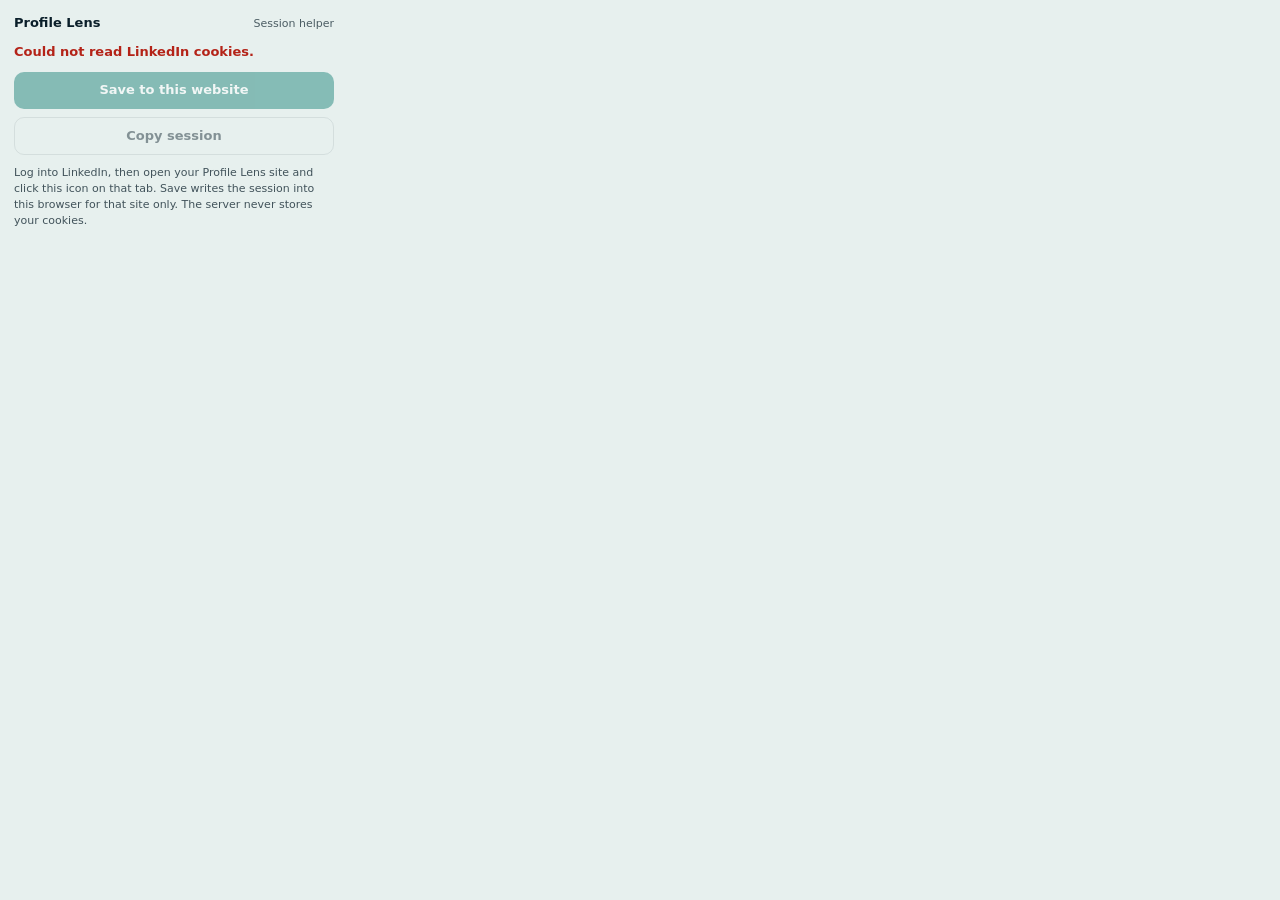
<file: extension/popup.html>
<!DOCTYPE html>
<html lang="en">
  <head>
    <meta charset="utf-8" />
    <title>Profile Lens session</title>
    <link rel="stylesheet" href="popup.css" />
  </head>
  <body>
    <header>
      <strong>Profile Lens</strong>
      <span>Session helper</span>
    </header>
    <p id="status" class="status">Checking LinkedIn…</p>
    <ul id="checks" class="checks" hidden></ul>
    <pre id="preview" class="preview" hidden></pre>
    <button id="save" type="button" disabled>Save to this website</button>
    <button id="copy" type="button" disabled>Copy session</button>
    <p id="hint" class="hint">
      Log into LinkedIn, then open your Profile Lens site and click this icon on that tab.
      Save writes the session into this browser for that site only.
      The server never stores your cookies.
    </p>
    <script src="popup.js"></script>
  </body>
</html>
</file>
<file: extension/popup.css>
:root {
  color-scheme: light;
  --ink: #0b1f2a;
  --mist: #e7f0ee;
  --accent: #0f7c72;
  --danger: #b42318;
  --ok: #0a5a53;
}

body {
  margin: 0;
  width: 320px;
  padding: 14px;
  font: 13px/1.45 "IBM Plex Sans", system-ui, sans-serif;
  color: var(--ink);
  background: var(--mist);
}

header {
  display: flex;
  justify-content: space-between;
  align-items: baseline;
  margin-bottom: 10px;
}

header span {
  font-size: 11px;
  opacity: 0.7;
}

.status {
  margin: 0 0 10px;
  font-weight: 600;
}

.status.ok {
  color: var(--ok);
}

.status.bad {
  color: var(--danger);
}

.checks {
  margin: 0 0 10px;
  padding-left: 1.1rem;
}

.checks li.missing {
  color: var(--danger);
}

.preview {
  margin: 0 0 10px;
  max-height: 140px;
  overflow: auto;
  padding: 8px;
  border-radius: 8px;
  background: #fff;
  font: 11px/1.4 ui-monospace, SFMono-Regular, Menlo, monospace;
  white-space: pre-wrap;
  word-break: break-all;
}

button {
  width: 100%;
  border: 0;
  border-radius: 10px;
  padding: 9px 12px;
  font: inherit;
  font-weight: 600;
  color: #fff;
  background: var(--accent);
  cursor: pointer;
}

button:disabled {
  opacity: 0.45;
  cursor: not-allowed;
}

button + button {
  margin-top: 8px;
  background: transparent;
  color: var(--ink);
  border: 1px solid rgba(11, 31, 42, 0.18);
}

.hint {
  margin: 10px 0 0;
  font-size: 11px;
  opacity: 0.75;
}
</file>
